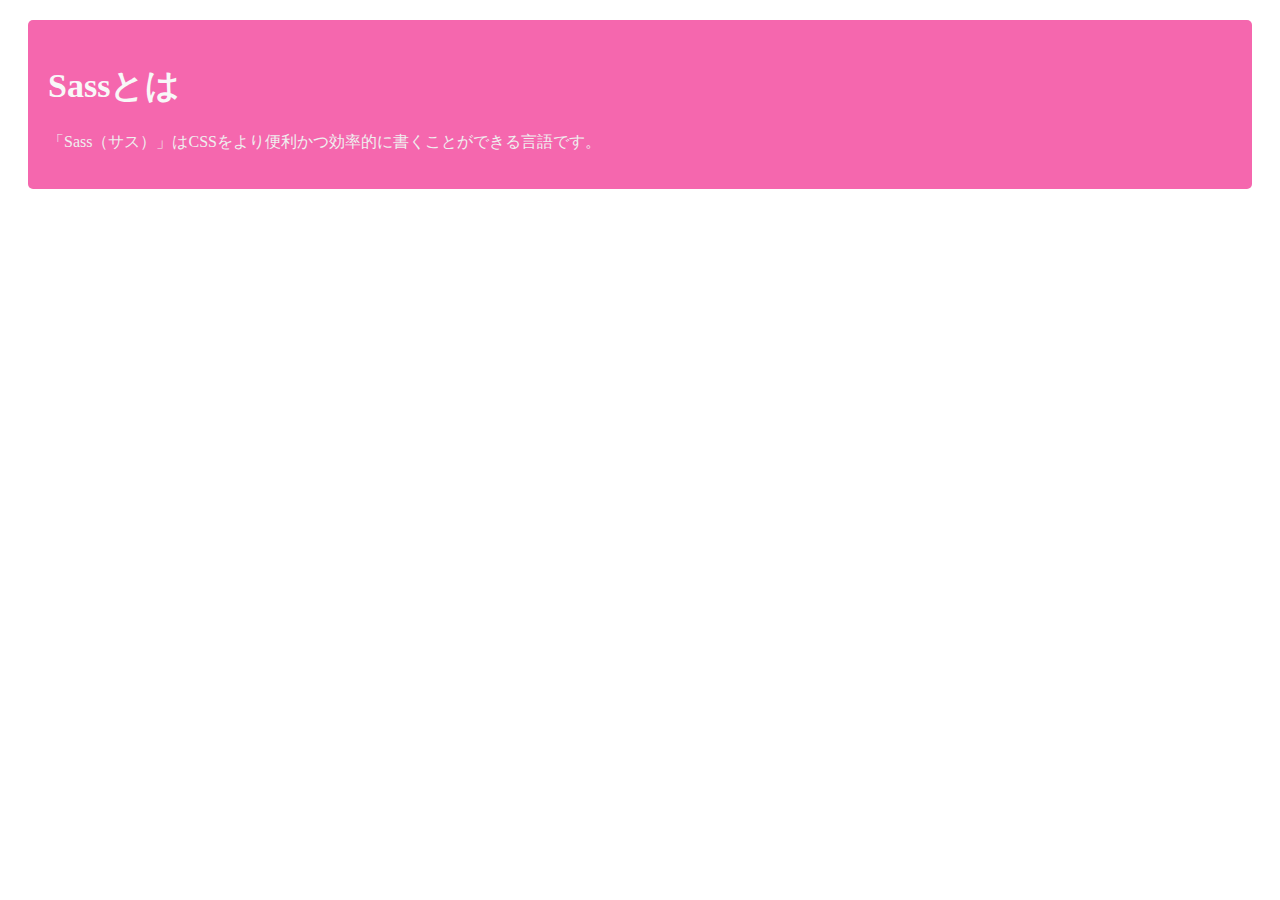
<file: sass.html>
<!DOCTYPE html>
<html lang="en">
  <head>
    <meta charset="UTF-8" />
    <meta name="viewport" content="width=device-width, initial-scale=1.0" />
    <title>Document</title>
    <link rel="stylesheet" href="./stylesheet.css" />
  </head>
  <body>
    <!-- ここから下を書き換えよう！ -->
    <div class="main">
      <!-- タイトルを表示するHTMLを追加してください -->
      <h1>Sassとは</h1>
      <!-- 説明文を表示するHTMLを追加してください -->
      <p>
        「Sass（サス）」はCSSをより便利かつ効率的に書くことができる言語です。
      </p>
    </div>
    <!-- ここから上を書き換えよう！ -->
  </body>
</html>
</file>
<file: stylesheet.css>
.main {
  margin: 20px;
  padding: 20px;
  border-radius: 5px;
  background-color: #f567ae;
}
.main h1 {
  color: #f8f8f8;
  font-size: 34px;
}
.main p {
  color: #efefef;
  font-size: 16px;
}/*# sourceMappingURL=stylesheet.css.map */
</file>
